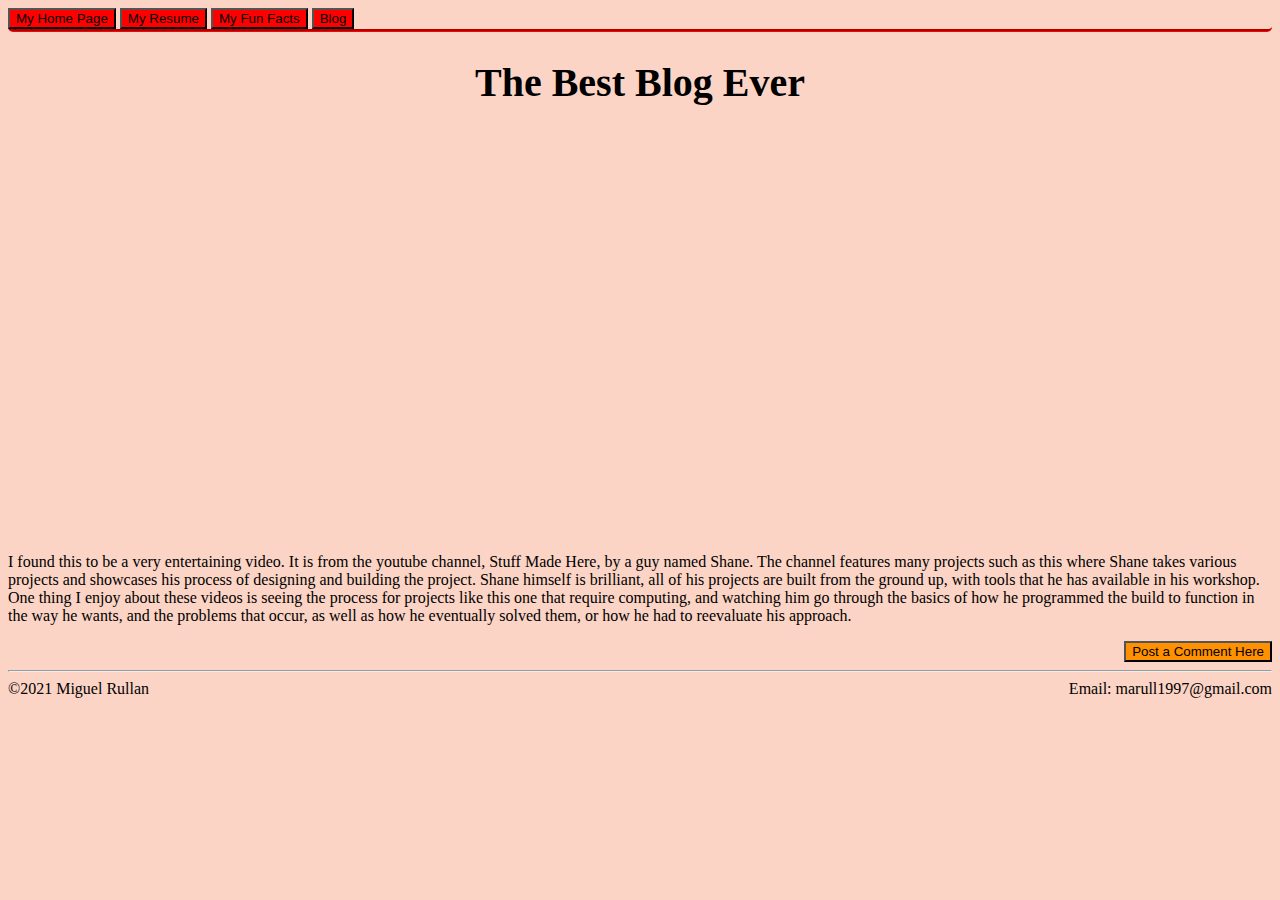
<file: html/blog.html>
<!DOCTYPE html>
<html lang="en">
<head>
    <meta charset="UTF-8">
    <meta http-equiv="X-UA-Compatible" content="IE=edge">
    <meta name="viewport" content="width=device-width, initial-scale=1.0">
    <link rel="icon" href="img/favicon.ico" type="image/x-con">
    <link rel="stylesheet" href="../css/style_sheet.css">
    <script src="../js/js_stuff.js" defer></script>
    <title>Blog</title>
</head>
<body>
    <nav>
        <span>
            <button onclick="window.location.href='../index.html'">My Home Page</button>
        </span>
        <span>
            <button onclick="window.location.href='./my_resume.html'">My Resume</button>
        </span>
        <span>
            <button onclick="window.location.href='./my_fun_facts.html'">My Fun Facts</button>
        </span>
        <span>
            <button onclick="window.location.href='./blog.html'">Blog</button>
        </span>
    </nav>

    <h1>The Best Blog Ever</h1>

    <section class="videoContainer">
        <iframe class="blogVideo" width="600" height="400" src="https://www.youtube.com/embed/myO8fxhDRW0" title="YouTube video player" frameborder="0" allow="accelerometer; autoplay; clipboard-write; encrypted-media; gyroscope; picture-in-picture" allowfullscreen></iframe>
    </section>
    <section style="align-self: center;" id="spot1">
        <p class="blogText">
            I found this to be a very entertaining video. It is from the youtube channel, Stuff Made Here, by a guy named Shane. The channel features
            many projects such as this where Shane takes various projects and showcases his process of designing and building the project. Shane himself
            is brilliant, all of his projects are built from the ground up, with tools that he has available in his workshop. One thing I enjoy about these videos
            is seeing the process for projects like this one that require computing, and watching him go through the basics of how he programmed 
            the build to function in the way he wants, and the problems that occur, as well as how he eventually solved them, or how he had to reevaluate his approach.
        </p>
        <button class="replyButton" id="startReply">Post a Comment Here</button>

    </section>
    <section id = "comments"></section>

    <footer>
        <hr> 
        <span>©2021 Miguel Rullan</span>
        <span class="spanRight">Email: marull1997@gmail.com</span>
    </footer>


</body>
</html>
</file>
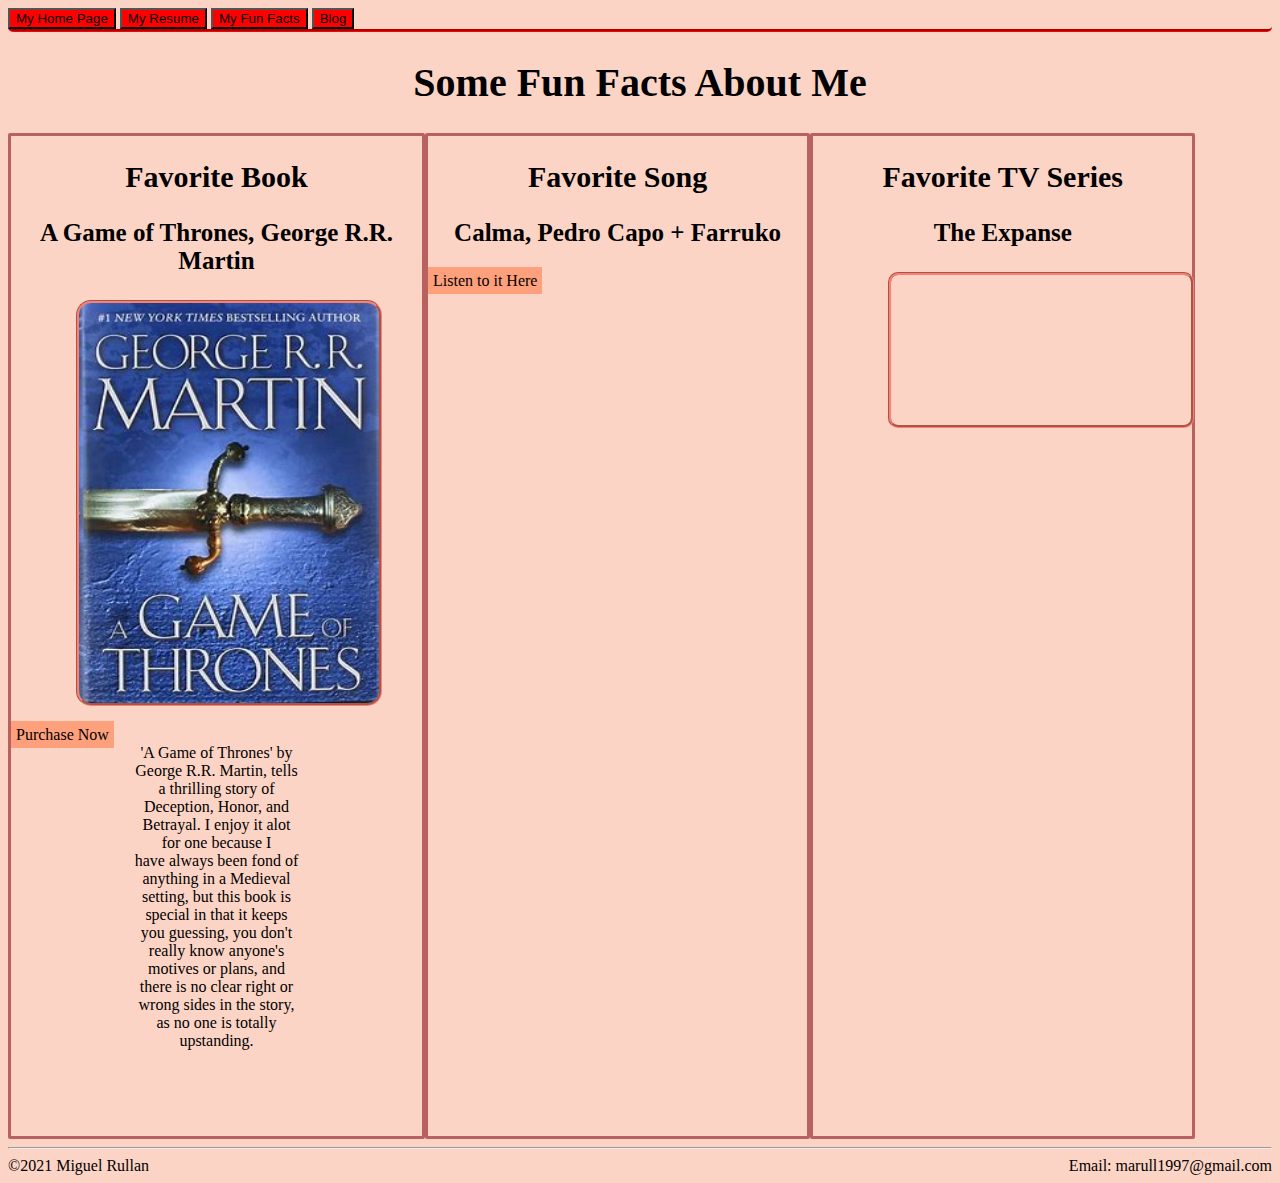
<file: html/my_fun_facts.html>
<!DOCTYPE html>
<html lang="en">
<head>
    <meta charset="UTF-8">
    <meta http-equiv="X-UA-Compatible" content="IE=edge">
    <meta name="viewport" content="width=device-width, initial-scale=1.0">
    <link rel="icon" href="../img/favicon.ico" type="image/x-con">
    <link rel="stylesheet" href="../css/style_sheet.css">
    <title>Rullan Portfolio</title>
</head>
<body>
    <nav>
        <span>
            <button onclick="window.location.href='../index.html'">My Home Page</button>
        </span>
        <span>
            <button onclick="window.location.href='./my_resume.html'">My Resume</button>
        </span>
        <span>
            <button onclick="window.location.href='./my_fun_facts.html'">My Fun Facts</button>
        </span>
        <span>
            <button onclick="window.location.href='./blog.html'">Blog</button>
        </span>
    </nav>

    <h1>Some Fun Facts About Me</h1>

    <section>
        <div id="firstbox">
        <h2 class="div_align">Favorite Book</h2>

        <h3 class="div_align">A Game of Thrones, George R.R. Martin</h3>
        <figure>
            <img class="pic" src="../img/Game_of_Thrones.jpg" alt="A Game of Thrones" height="400px" width="300px">
        </figure>
        <a class="linkStyle" href="https://www.amazon.com/Game-Thrones-Song-Ice-Fire/dp/0007428545/ref=sr_1_6?crid=2AJTJG18R4GB7&dchild=1&keywords=a+game+of+thrones&qid=1633742640&sprefix=a+game+of%2Caps%2C296&sr=8-6" target="blank" rel="noopener">Purchase Now</a>

        <p id="description">'A Game of Thrones' by George R.R. Martin, tells a thrilling story of Deception, Honor, and Betrayal. I enjoy it alot for one because I <br>
        have always been fond of anything in a Medieval setting, but this book is special in that it keeps you guessing, you don't really know anyone's <br>
        motives or plans, and there is no clear right or wrong sides in the story, as no one is totally upstanding.</p>
        </div>
        <div>
        <h2 class="div_align">Favorite Song</h2>

        <h3 class="div_align">Calma, Pedro Capo + Farruko</h3>
        <!--<audio src=""></audio>-->
        <a class="linkStyle" href="https://www.youtube.com/watch?v=1_zgKRBrT0Y" target="blank" rel="noopener">Listen to it Here</a>
        </div>
        <div>
        <h2 class="div_align">Favorite TV Series</h2>

        <h3 class="div_align">The Expanse</h3>

        <iframe class="trailer" src="https://www.youtube.com/embed/8X5gXIQmY-E" frameborder="0"></iframe>
        </div>
    </section>

    <footer>
        <hr> 
        <span>©2021 Miguel Rullan</span>
        <span class="spanRight">Email: marull1997@gmail.com</span>
    </footer>
</body>
</html>
</file>
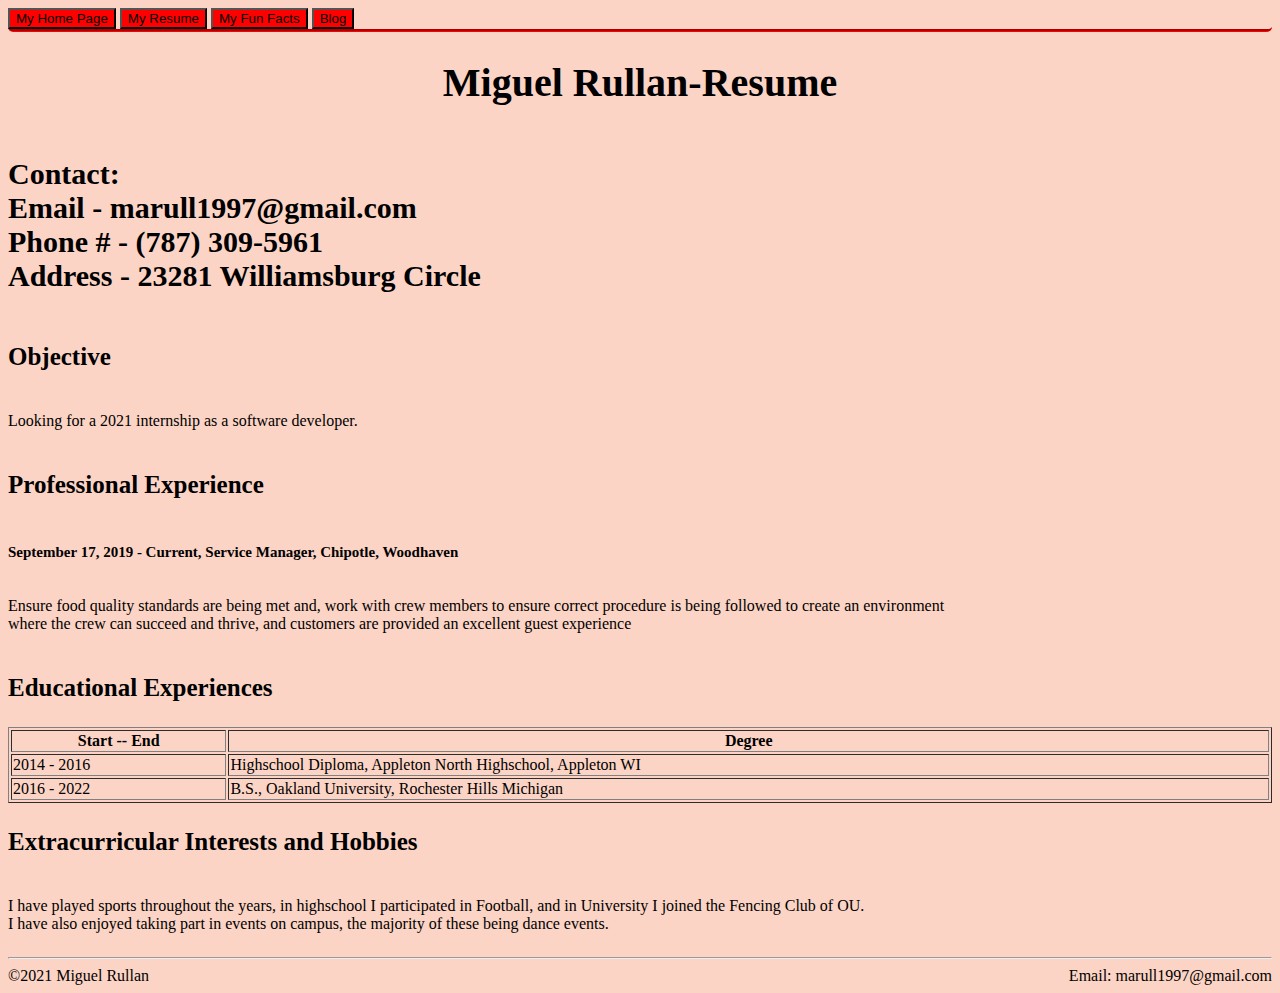
<file: html/my_resume.html>
<!DOCTYPE html>
<html lang="en">
<head>
    <meta charset="UTF-8">
    <meta http-equiv="X-UA-Compatible" content="IE=edge">
    <meta name="viewport" content="width=device-width, initial-scale=1.0">
    <link rel="icon" href="../img/favicon.ico" type="image/x-con">
    <link rel="stylesheet" href="../css/style_sheet.css">
    <title>Rullan Portfolio</title>
</head>
<body>
    <nav>
        <span>
            <button onclick="window.location.href='../index.html'">My Home Page</button>
        </span>
        <span>
            <button onclick="window.location.href='./my_resume.html'">My Resume</button>
        </span>
        <span>
            <button onclick="window.location.href='./my_fun_facts.html'">My Fun Facts</button>
        </span>
        <span>
            <button onclick="window.location.href='./blog.html'">Blog</button>
        </span>
    </nav>

    <h1>Miguel Rullan-Resume</h1>
    
    <h2>Contact: <br>
        Email - marull1997@gmail.com <br>
        Phone # - (787) 309-5961 <br>
        Address - 23281 Williamsburg Circle <br>
    </h2>

    <h3>Objective</h3>
    <p>
        Looking for a 2021 internship as a software developer.
    </p>

    <h3>Professional Experience</h3>

    <h4>September 17, 2019 - Current, Service Manager, Chipotle, Woodhaven</h4>
    <p>
        Ensure food quality standards are being met and, work with crew members to ensure correct procedure is being followed to create an environment <br>
        where the crew can succeed and thrive, and customers are provided an excellent guest experience
    </p>

    <h3>Educational Experiences</h3>
    <table id = "Education Table" border="1">
        <tr>
            <th>Start -- End</th>
            <th>Degree</th>
        </tr>
        <tr>
            <td>2014 - 2016</td>
            <td>Highschool Diploma, Appleton North Highschool, Appleton WI</td>
        </tr>
        <tr>
            <td>2016 - 2022</td>
            <td>B.S., Oakland University, Rochester Hills Michigan</td>
        </tr>
    </table>

    <h3>Extracurricular Interests and Hobbies</h3>
    <p>
        I have played sports throughout the years, in highschool I participated in Football, and in University I joined the Fencing Club of OU. <br>
        I have also enjoyed taking part in events on campus, the majority of these being dance events.  
    </p>

    <footer>
        <hr> 
        <span>©2021 Miguel Rullan</span>
        <span class="spanRight">Email: marull1997@gmail.com</span>
    </footer>
</body>
</html>
</file>
<file: css/style_sheet.css>
nav{
    border-bottom: groove;
    border-color: #ff0000;
    border-radius: 5px;    
}
body{
    background-color: #fcd4c5;
    font-family: 'Times New Roman', Times, serif;
    display: flex;
    flex-direction: column;
    height: auto;
}
footer{
    font-family: 'Times New Roman', Times, serif;
    margin-top: auto;
}
h2{
    font-size: 30px;
}
h3{
    font-size: 25px;
}
h4{
    font-size: 15px;
}
h1{
    font-size: 40px;
    text-align: center;
}
div{
    display: inline-block;
    width: 30%;
    float: left;
    border: solid;
    border-color: #b86161;
    border-radius: 2px;
    height: 1000px;
}
button{
    background-color: #ff0000;
    color: #000000;
}
#description{
    width: 40%;
    margin: auto;
    text-align: center;
}

#firstbox{
    display: table;
}
.div_align{
    text-align: center;
}
.spanRight{
    float: right;
}
.linkStyle{
    background-color: #ffa07d;
    color: #000000;
    padding: 5px;
    text-decoration: none;
}
.linkStyle:visited{
    background-color: #ffa07d;
    color: #000000;
    padding: 5px;
    text-decoration: none;
}
.trailer {
    border-radius: 10px;
    border: solid;
    border-color: #fa8072;
    border-style: groove;
    margin-left: 75px;

}
.pic{
    border-radius: 15px;
    border: groove;
    border-color: #fa8072;
    margin-left: 25px;
}
.videoContainer{
    align-self: center;
}
.blogText{
    align-self: center;
}
.replyButton{
    float: right;
    background-color: #ff9100;
}
.replyButton2{
    float: right;
    background-color: #ffe77d;
}
.reply{
    border-style: solid;
    margin-top: 20px;
    margin-bottom: 20px;
    margin-left: 10px;
    padding: 40px, 15px, 40px, 15px;
}
.reply2{
    border-style: solid;
    margin-top: 20px;
    margin-bottom: 20px;
    margin-left: 10px;
    padding: 40px, 15px, 40px, 15px;
    width: 85%;
    float: right;
}
#comments{
    height: auto;
}
</file>
